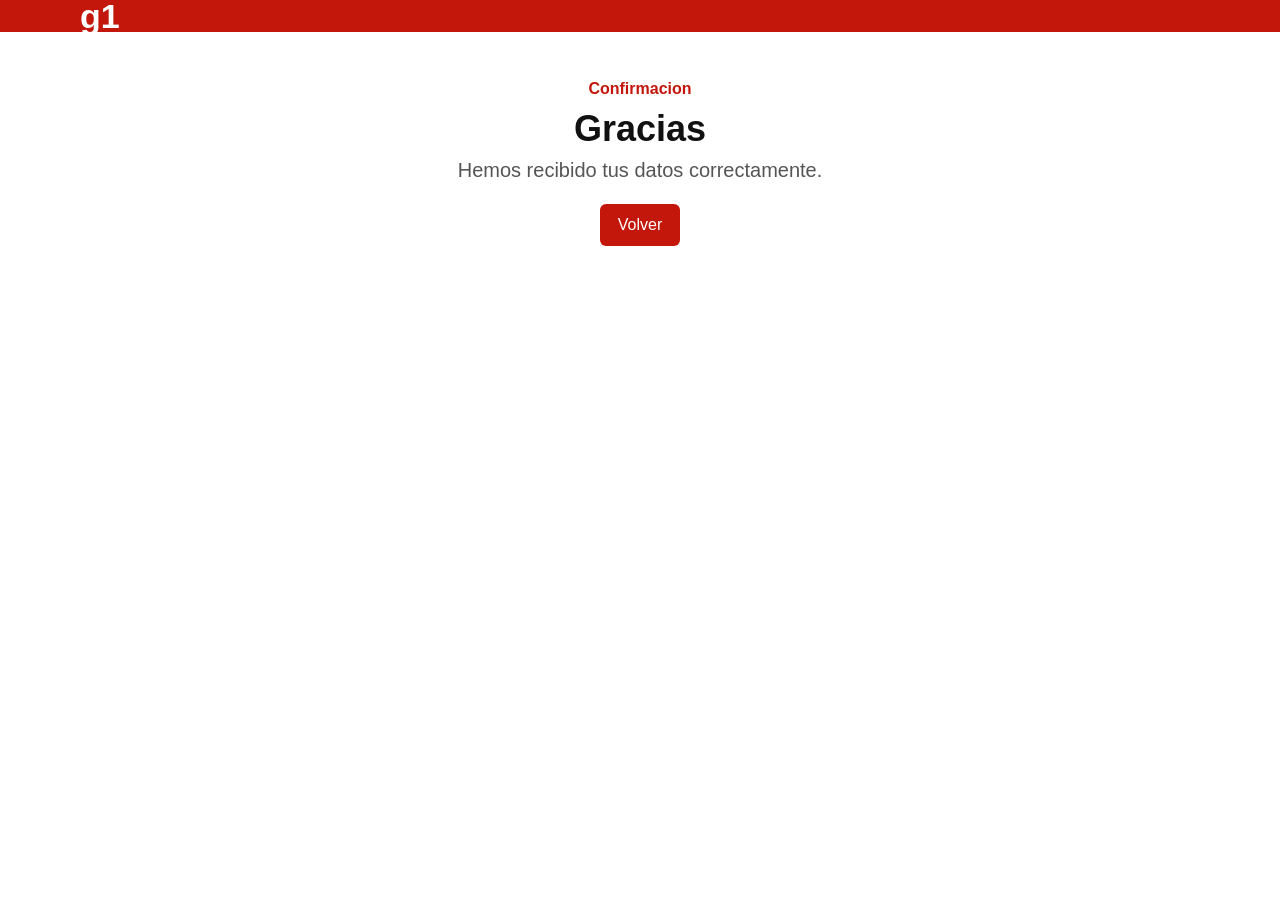
<file: thank-you.html>
<!doctype html>
<html lang="es-MX">
<head>
  <meta charset="utf-8">
  <meta name="viewport" content="width=device-width, initial-scale=1">
  <title>g1 - Gracias</title>
  <link rel="stylesheet" href="styles.css">
</head>
<body>
  <header class="topbar">
    <div class="topbar-inner">
      <a href="index.html" class="logo">g1</a>
    </div>
  </header>

  <main class="page">
    <section class="article" style="text-align:center;">
      <p class="eyebrow">Confirmacion</p>
      <h1>Gracias</h1>
      <p class="subtitle">Hemos recibido tus datos correctamente.</p>
      <a href="index.html#lead-form" class="btn">Volver</a>
    </section>
  </main>
</body>
</html>
</file>
<file: styles.css>
* {
  box-sizing: border-box;
}

body {
  margin: 0;
  font-family: Arial, sans-serif;
  background: #fff;
  color: #111;
}

.topbar {
  background: #c4170c;
  color: #fff;
  width: 100%;
}

.top-links {
  width: 100%;
  background: #fff;
  border-bottom: 1px solid #ececec;
}

.top-links-inner {
  max-width: 1200px;
  margin: 0 auto;
  padding: 0 18px;
  min-height: 46px;
  display: flex;
  gap: 16px;
  align-items: stretch;
  font-size: 16px;
  font-weight: 700;
  color: #456;
  transform: translateX(-36px);
}

.top-link {
  text-decoration: none;
  display: flex;
  align-items: center;
  padding: 0;
  border-bottom: 3px solid transparent;
}

.top-link:nth-child(1) { color: #0b7bbd; font-weight: 700; }
.top-link:nth-child(2) { color: #c4170c; font-weight: 700; }
.top-link:nth-child(3) { color: #2f9a48; font-weight: 700; }
.top-link:nth-child(4) { color: #c28817; font-weight: 700; }
.top-link:nth-child(5) { color: #c0186b; font-weight: 700; }
.top-link:nth-child(6) { color: #a23a2a; font-weight: 700; }
.top-link:nth-child(7) { color: #2f5378; font-weight: 700; }
.top-link:nth-child(8) { color: #1b7f72; font-weight: 700; }

.top-link:nth-child(1):hover { border-bottom-color: #0b7bbd; }
.top-link:nth-child(2):hover { border-bottom-color: #c4170c; }
.top-link:nth-child(3):hover { border-bottom-color: #2f9a48; }
.top-link:nth-child(4):hover { border-bottom-color: #c28817; }
.top-link:nth-child(5):hover { border-bottom-color: #c0186b; }
.top-link:nth-child(6):hover { border-bottom-color: #a23a2a; }
.top-link:nth-child(7):hover { border-bottom-color: #2f5378; }
.top-link:nth-child(8):hover { border-bottom-color: #1b7f72; }

.top-link.active {
  border-bottom-color: transparent;
}

.topbar-inner {
  max-width: 1200px;
  margin: 0 auto;
  padding: 16px 18px;
  display: flex;
  justify-content: center;
  align-items: center;
  position: relative;
}

.logo {
  position: absolute;
  left: 40px;
  font-size: 34px;
  font-weight: 700;
  color: #fff;
  text-decoration: none;
}

.header-editoria {
  margin: 0;
  color: #fff;
  font-size: 38px;
  letter-spacing: 0.2px;
  font-weight: 400;
  font-family: "Globotipo UI", "Globotipo", "Helvetica Neue", Arial, sans-serif;
}

.page {
  max-width: 700px;
  margin: 24px auto 48px;
  padding: 0 16px;
}

.article,
.form-section {
  background: #fff;
  border-radius: 0;
  padding: 24px;
  box-shadow: none;
}

.eyebrow {
  color: #c4170c;
  font-weight: 700;
  margin: 0 0 10px;
}

h1 {
  font-size: 36px;
  line-height: 1.15;
  margin: 0 0 10px;
}

.subtitle {
  margin: 0 0 22px;
  color: #555;
  font-size: 20px;
}

.article-body p {
  font-size: 20px;
  line-height: 1.6;
  margin: 0 0 18px;
}

.article-cta {
  margin-top: 24px;
}

.btn {
  display: inline-block;
  background: #c4170c;
  color: #fff;
  border: 0;
  border-radius: 6px;
  padding: 12px 18px;
  font-size: 16px;
  cursor: pointer;
  text-decoration: none;
}

.form-section {
  margin-top: 20px;
}

.form-section h2 {
  margin: 0 0 8px;
}

form {
  display: grid;
  gap: 8px;
  margin-top: 14px;
}

label {
  font-weight: 700;
  font-size: 14px;
}

input {
  width: 100%;
  padding: 10px 12px;
  border: 1px solid #bbb;
  border-radius: 6px;
  font-size: 16px;
}

input:invalid:focus {
  border-color: #c4170c;
}

.error {
  color: #c4170c;
  min-height: 18px;
  margin: 6px 0;
  font-size: 14px;
}

.footer {
  text-align: center;
  padding: 0 16px 32px;
}

.footer a {
  color: #c4170c;
  text-decoration: none;
  font-weight: 700;
}

@media (max-width: 768px) {
  .top-links-inner {
    transform: none;
    min-height: auto;
    padding: 8px 12px;
    gap: 10px;
    font-size: 14px;
    overflow-x: auto;
    white-space: nowrap;
    -webkit-overflow-scrolling: touch;
  }

  .top-link {
    flex: 0 0 auto;
    padding-bottom: 4px;
  }

  .topbar-inner {
    padding: 12px 12px;
  }

  .logo {
    position: static;
    font-size: 30px;
    margin-right: 12px;
  }

  .header-editoria {
    font-size: 28px;
    line-height: 1;
    text-align: left;
  }
}

@media (max-width: 480px) {
  .topbar-inner {
    justify-content: flex-start;
    gap: 8px;
  }

  .logo {
    font-size: 24px;
    margin-right: 6px;
  }

  .header-editoria {
    font-size: 18px;
    letter-spacing: 0;
  }

  .page {
    margin-top: 14px;
    padding: 0 10px;
  }

  .article,
  .form-section {
    padding: 16px;
  }

  h1 {
    font-size: 26px;
  }

  .subtitle,
  .article-body p {
    font-size: 18px;
  }
}
</file>
